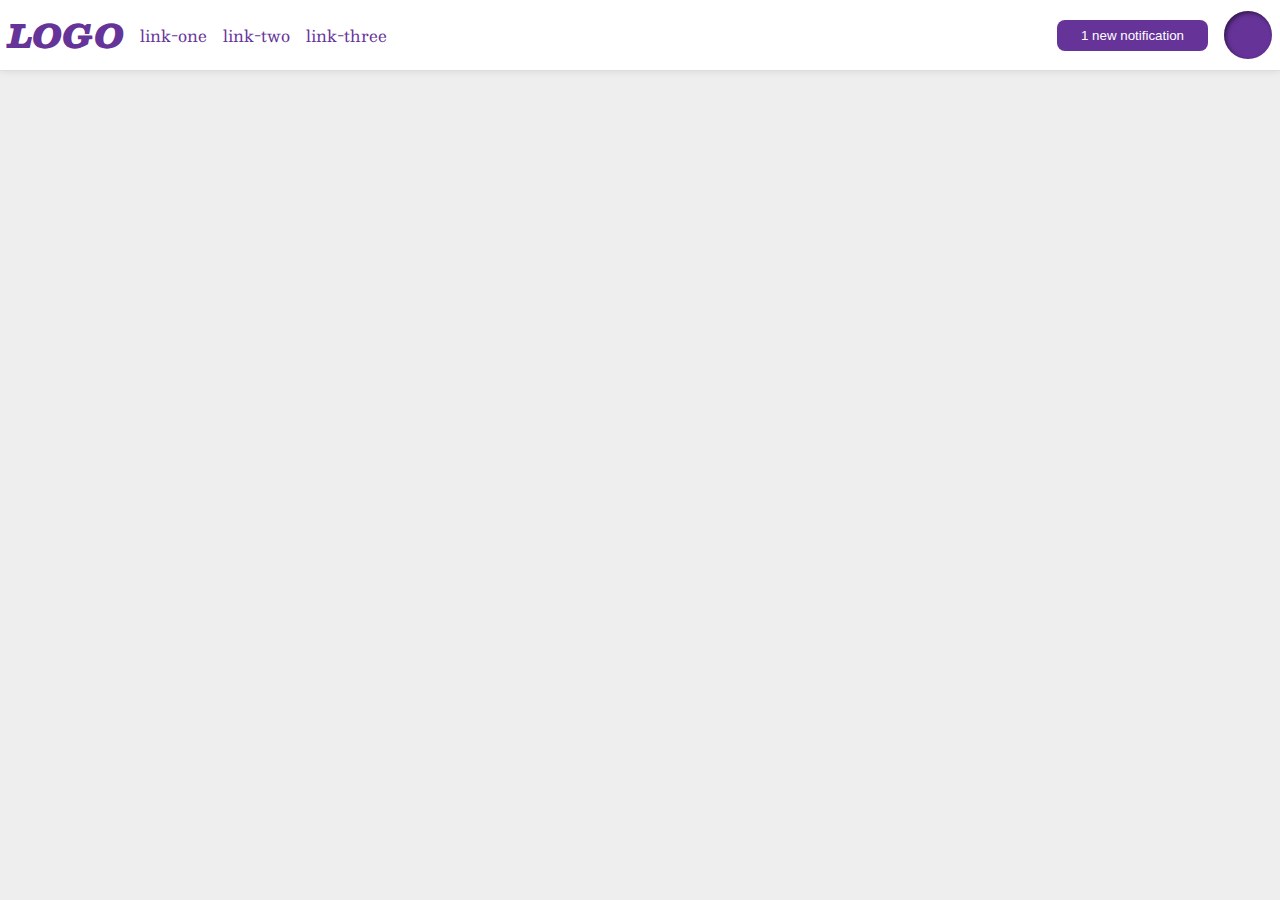
<file: foundations/flex/03-flex-header-2/index.html>
<!DOCTYPE html>
<html lang="en">
  <head>
    <meta charset="UTF-8">
    <meta http-equiv="X-UA-Compatible" content="IE=edge">
    <meta name="viewport" content="width=device-width, initial-scale=1.0">
    <title>Flex Header 2</title>
    <link rel="stylesheet" href="style.css">
  </head>
  <body>
    <div class="header">
      <div class="left">
        <div class="logo">
          LOGO
        </div>
        <ul class="links">
          <li><a href="https://google.com">link-one</a></li>
          <li><a href="https://google.com">link-two</a></li>
          <li><a href="https://google.com">link-three</a></li>
        </ul>
      </div>
      <div class="right">
        <button class="notifications">
          1 new notification
        </button>
        <div class="profile-image"></div>
      </div>
    </div>
  </body>
</html>
</file>
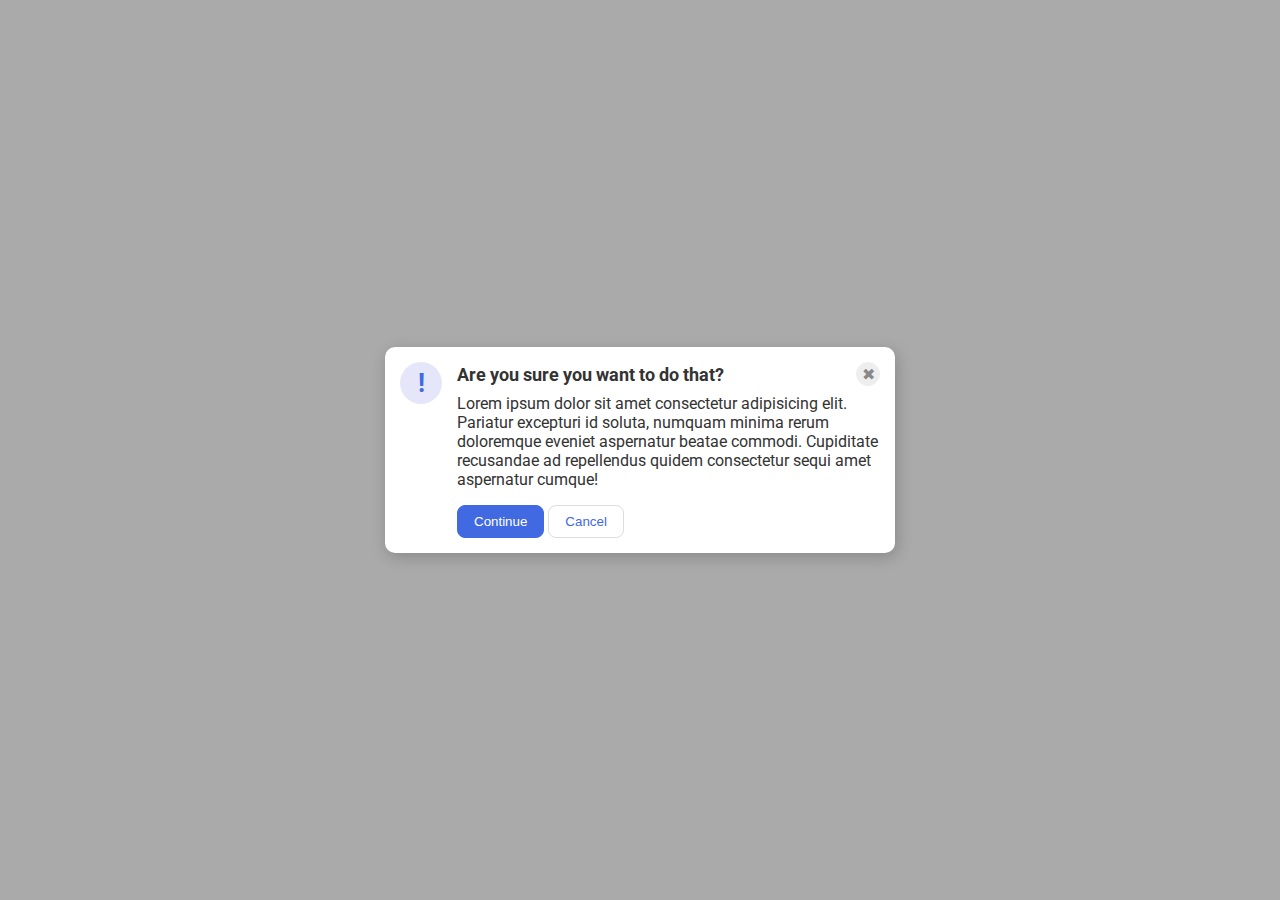
<file: foundations/flex/05-flex-modal/index.html>
<!DOCTYPE html>
<html lang="en">
  <head>
    <meta charset="UTF-8">
    <meta http-equiv="X-UA-Compatible" content="IE=edge">
    <meta name="viewport" content="width=device-width, initial-scale=1.0">
    <link rel="stylesheet" href="style.css">
    <title>Modal</title>
  </head>
  <body>
    <div class="modal">
      <div class="icon">!</div>
      <div class="content">
        <div class="header">Are you sure you want to do that?
          <button class="close-button">✖</button>
        </div>
        <div class="text">Lorem ipsum dolor sit amet consectetur adipisicing elit. Pariatur excepturi id soluta, numquam minima rerum doloremque eveniet aspernatur beatae commodi. Cupiditate recusandae ad repellendus quidem consectetur sequi amet aspernatur cumque!</div>
        <button class="continue">Continue</button>
        <button class="cancel">Cancel</button>
      </div>
    </div>
  </body>
</html>
</file>
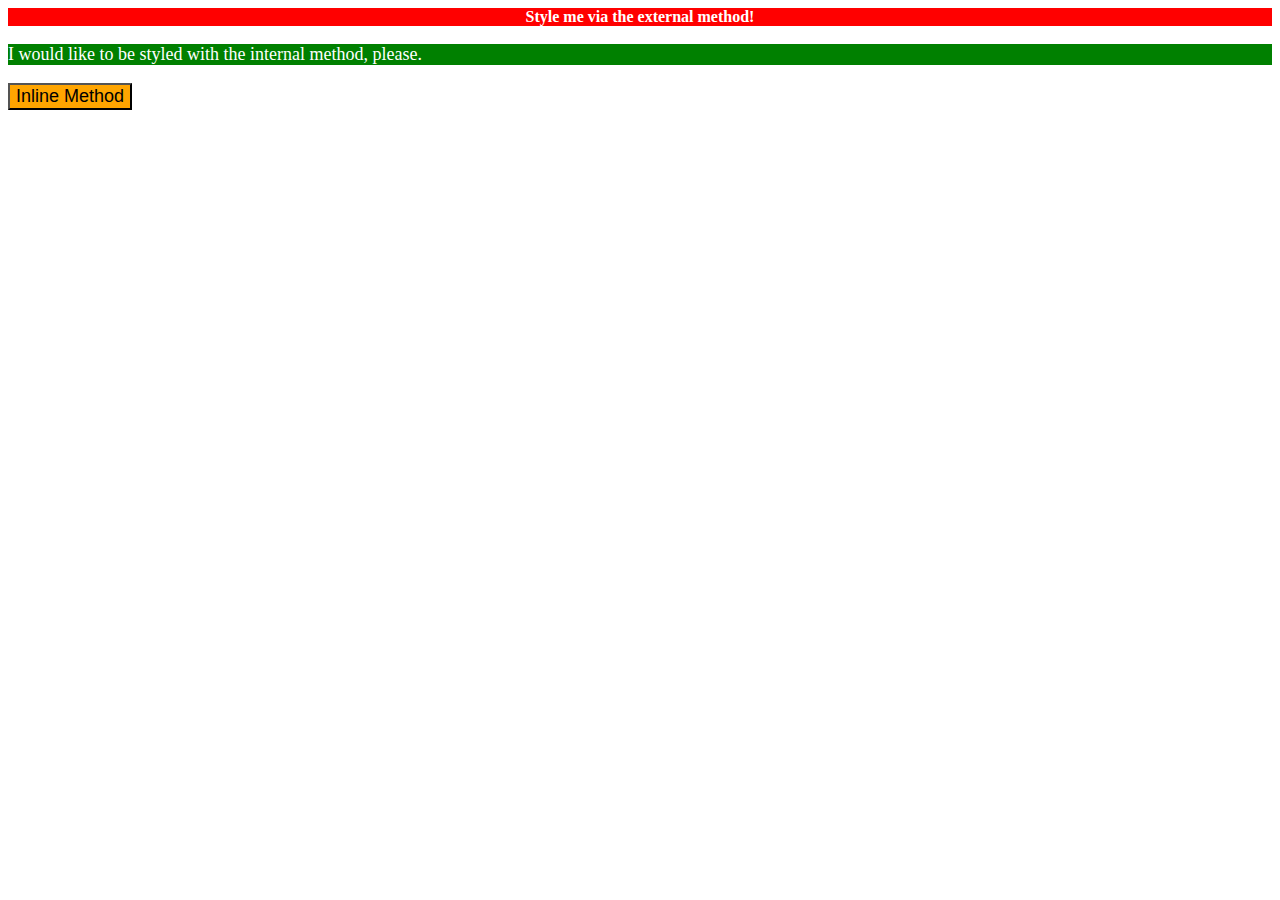
<file: foundations/intro-to-css/01-css-methods/index.html>
<!DOCTYPE html>
<html lang="en">
  <head>
    <link rel="stylesheet" href="styles.css">
    <style>
      p {
        background-color: green;
        color: white;
        font-size: 18px;
      }
    </style>
    <meta charset="UTF-8">
    <meta http-equiv="X-UA-Compatible" content="IE=edge">
    <meta name="viewport" content="width=device-width, initial-scale=1.0">
    <title>Methods for Adding CSS</title>
  </head>
  <body>
    <div>Style me via the external method!</div>
    <p>I would like to be styled with the internal method, please.</p>
    <button style="background-color: orange; font-size: 18px">Inline Method</button>
  </body>
</html>
</file>
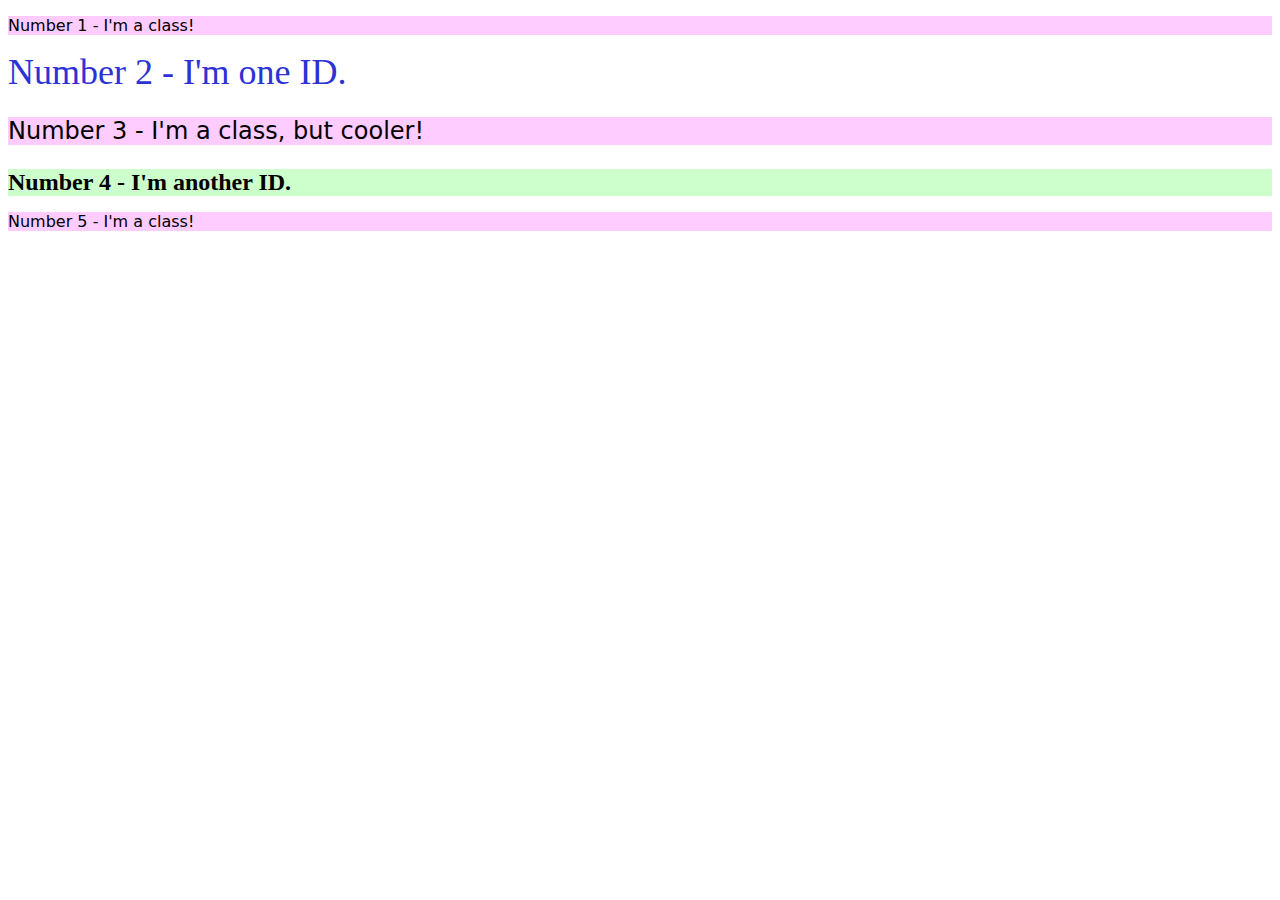
<file: foundations/intro-to-css/02-class-id-selectors/index.html>
<!DOCTYPE html>
<html lang="en">
  <head>
    <meta charset="UTF-8">
    <meta http-equiv="X-UA-Compatible" content="IE=edge">
    <meta name="viewport" content="width=device-width, initial-scale=1.0">
    <title>Class and ID Selectors</title>
    <link rel="stylesheet" href="style.css">
  </head>
  <body>
    <p class="odd">Number 1 - I'm a class!</p>
    <div id="second">Number 2 - I'm one ID.</div>
    <p class="odd bigger-text">Number 3 - I'm a class, but cooler!</p>
    <div id="fourth" class="bigger-text">Number 4 - I'm another ID.</div>
    <p class="odd">Number 5 - I'm a class!</p>
  </body>
</html>
</file>
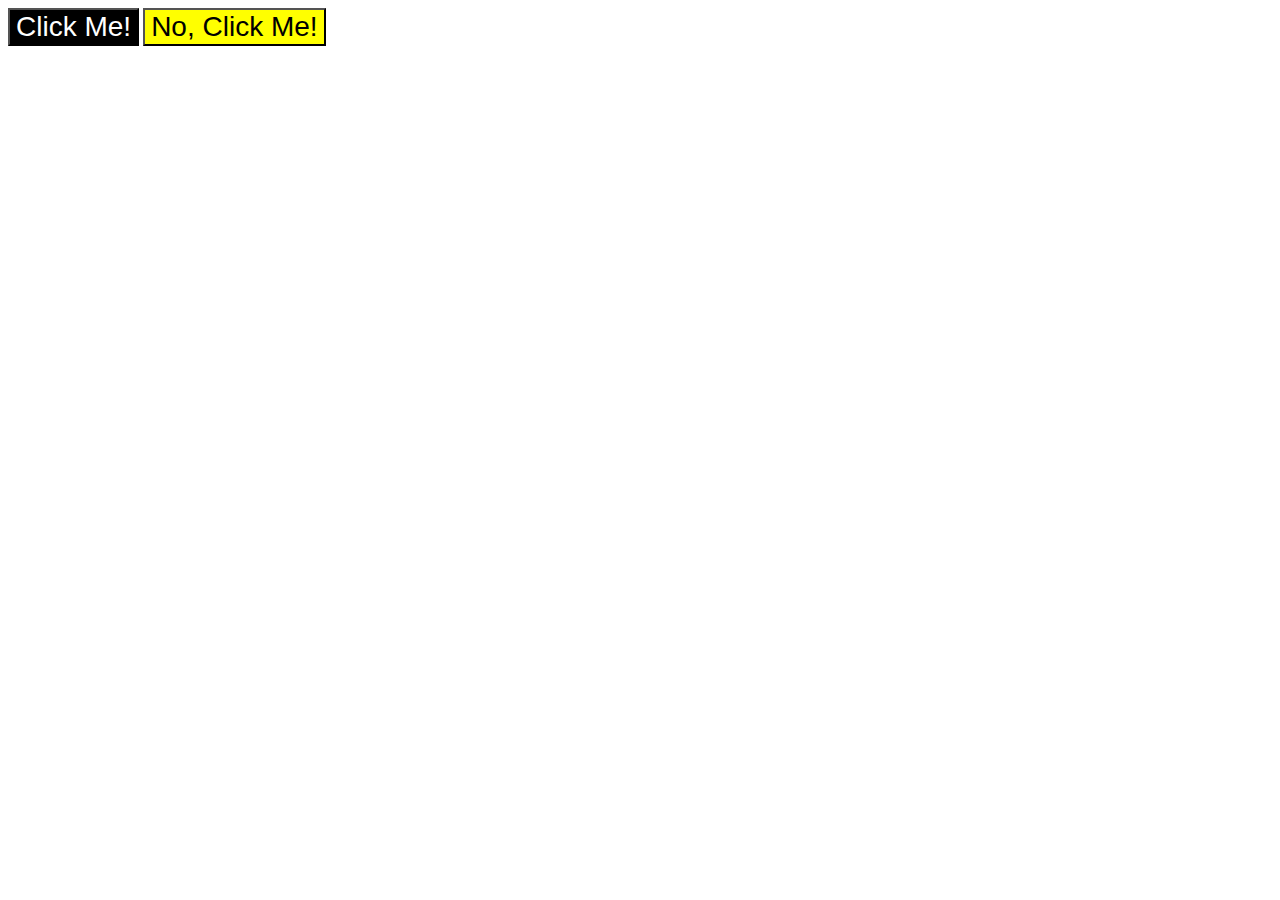
<file: foundations/intro-to-css/03-grouping-selectors/index.html>
<!DOCTYPE html>
<html lang="en">
  <head>
    <meta charset="UTF-8">
    <meta http-equiv="X-UA-Compatible" content="IE=edge">
    <meta name="viewport" content="width=device-width, initial-scale=1.0">
    <title>Grouping Selectors</title>
    <link rel="stylesheet" href="style.css">
  </head>
  <body>
    <button class="do-click">Click Me!</button>
    <button class="do-not-click">No, Click Me!</button>
  </body>
</html>
</file>
<file: foundations/flex/03-flex-header-2/style.css>
/* this is some magical font-importing.  
you'll learn about it later. */
@import url('https://fonts.googleapis.com/css2?family=Besley:ital,wght@0,400;1,900&display=swap');

body {
  margin: 0;
  background: #eee;
  font-family: Besley, serif;
}

.header {
  background: white;
  border-bottom: 1px solid #ddd;
  box-shadow: 0 0 8px rgba(0,0,0,.1);
  display: flex;
  justify-content: space-between;
  padding: 8px;
}

.profile-image {
  background: rebeccapurple;
  box-shadow: inset 2px 2px 4px rgba(0,0,0,.5);
  border-radius: 50%;
  width: 48px;
  height: 48px;
}

.logo {
  color: rebeccapurple;
  font-size: 32px;
  font-weight: 900;
  font-style: italic;
}

button {
  border: none;
  border-radius: 8px;
  background: rebeccapurple;
  color: white;
  padding: 8px 24px;
}

a {
  /* this removes the line under our links */
  text-decoration: none;
  color: rebeccapurple;
}

ul {
  list-style-type: none;
  display: flex;
  margin: 0;
  padding: 0;
  gap: 16px;
}

.left,
.right {
  display: flex;
  align-items: center;
  gap: 16px;
}
</file>
<file: foundations/flex/05-flex-modal/style.css>
@import url('https://fonts.googleapis.com/css2?family=Roboto:wght@400;700&display=swap');

html, body {
  height: 100%;
}

body {
  font-family: Roboto, sans-serif;
  margin: 0;
  background: #aaa;
  color: #333;
  /* I'll give you this one for free lol */
  display: flex;
  align-items: center;
  justify-content: center;
}

.modal {
  background: white;
  width: 480px;
  border-radius: 10px;
  box-shadow: 2px 4px 16px rgba(0,0,0,.2);
  padding: 15px;
  display: flex;
  gap: 15px;
}

.icon {
  color: royalblue;
  font-size: 26px;
  font-weight: 700;
  background: lavender;
  width: 42px;
  height: 42px;
  border-radius: 50%;
  display: flex;
  align-items: center;
  justify-content: center;
  flex-shrink: 0;
}

.close-button {
  background: #eee;
  border-radius: 50%;
  color: #888;
  font-weight: 400;
  font-size: 16px;
  height: 24px;
  width: 24px;
  display: flex;
  align-items: center;
  justify-content: center;
  border: 1px solid #eee;
  padding: 0;
}

button {
  cursor: pointer;
  padding: 8px 16px;
  border-radius: 8px;
}

button.continue {
  background: royalblue;
  border: 1px solid royalblue;
  color: white;
}

button.cancel {
  background: white;
  border: 1px solid #ddd;
  color: royalblue;
}


.header {
  display: flex;
  flex-grow: 1;
  justify-content: space-between;
  align-items: center;
  font-weight: bold;
  font-size: 18px;
  margin-bottom: 8px;
}

.text {
  margin-bottom: 16px;
}
</file>
<file: foundations/intro-to-css/01-css-methods/styles.css>
div {
    color: white;
    background-color: red;
    font-size: 32;
    text-align: center;
    font-weight: bold;
}
</file>
<file: foundations/intro-to-css/02-class-id-selectors/style.css>
.odd {
    background-color: #FFCCFF;
    font-family: 'Verdana', 'DejaVu Sans', sans-serif;
}

.bigger-text {
    font-size: 24px;
}

#second {
    color: #2C32D5;
    font-size: 36px
}

#fourth {
    background-color: #CCFFCC;
    font-size: 24px;
    font-weight: bold;
}
</file>
<file: foundations/intro-to-css/03-grouping-selectors/style.css>
.do-click,
.do-not-click {
    font-size: 28px;
    font-family: Helvetica, 'Times New Roman', sans-serif;
}

.do-click {
    background-color: black;
    color: white;
}

.do-not-click {
    background-color: yellow;
    color: black;
}
</file>
